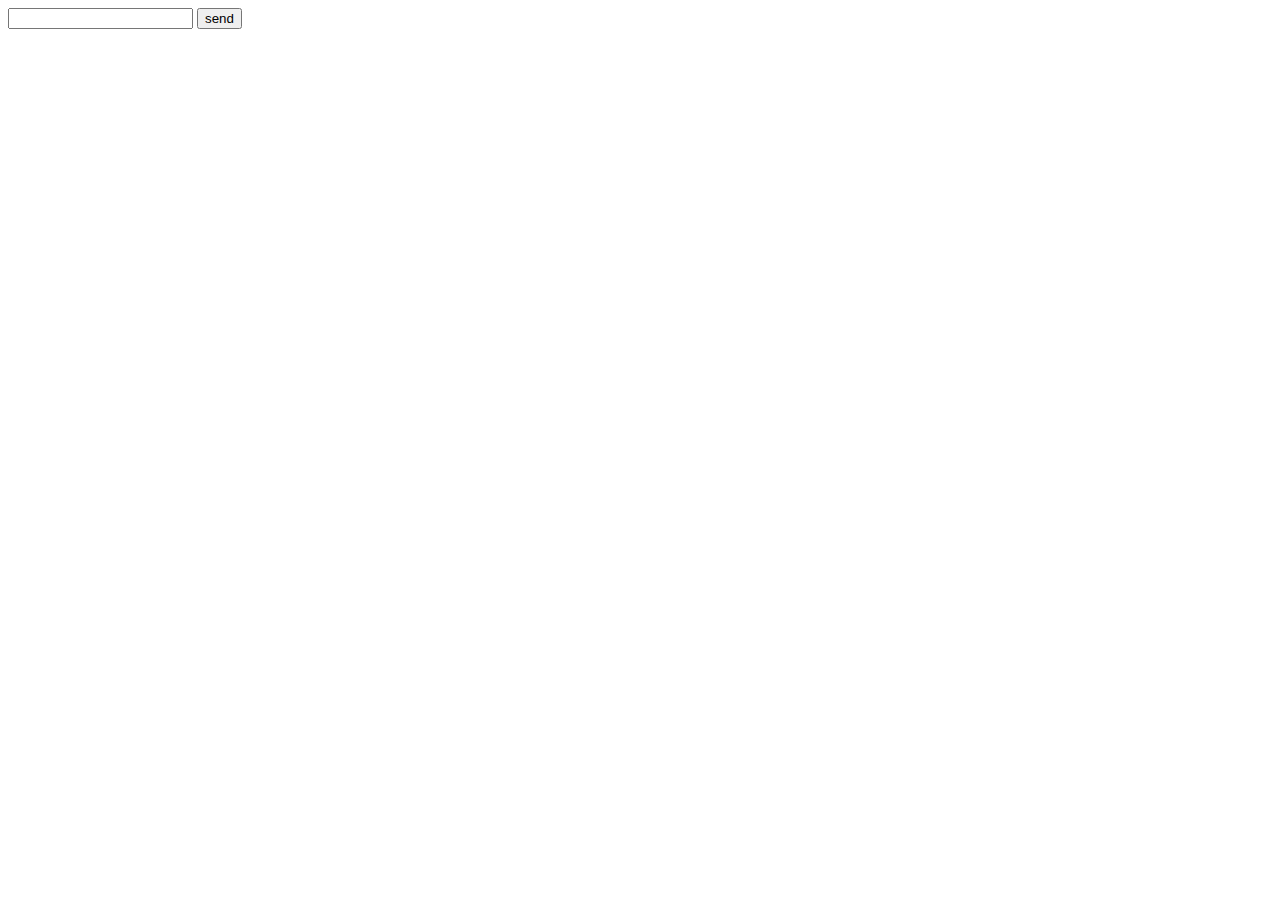
<file: src/main/resources/templates/index.html>
<!DOCTYPE html>
<html lang="en" xmlns:th="http://www.w3.org/1999/xhtml">
<head>
    <meta charset="UTF-8">
    <title>Title</title>
</head>
<body>
<form method="post" action="/">
    <input type="text" name="city">
    <input type="submit" value="send">
</form>

</body>
</html>
</file>
